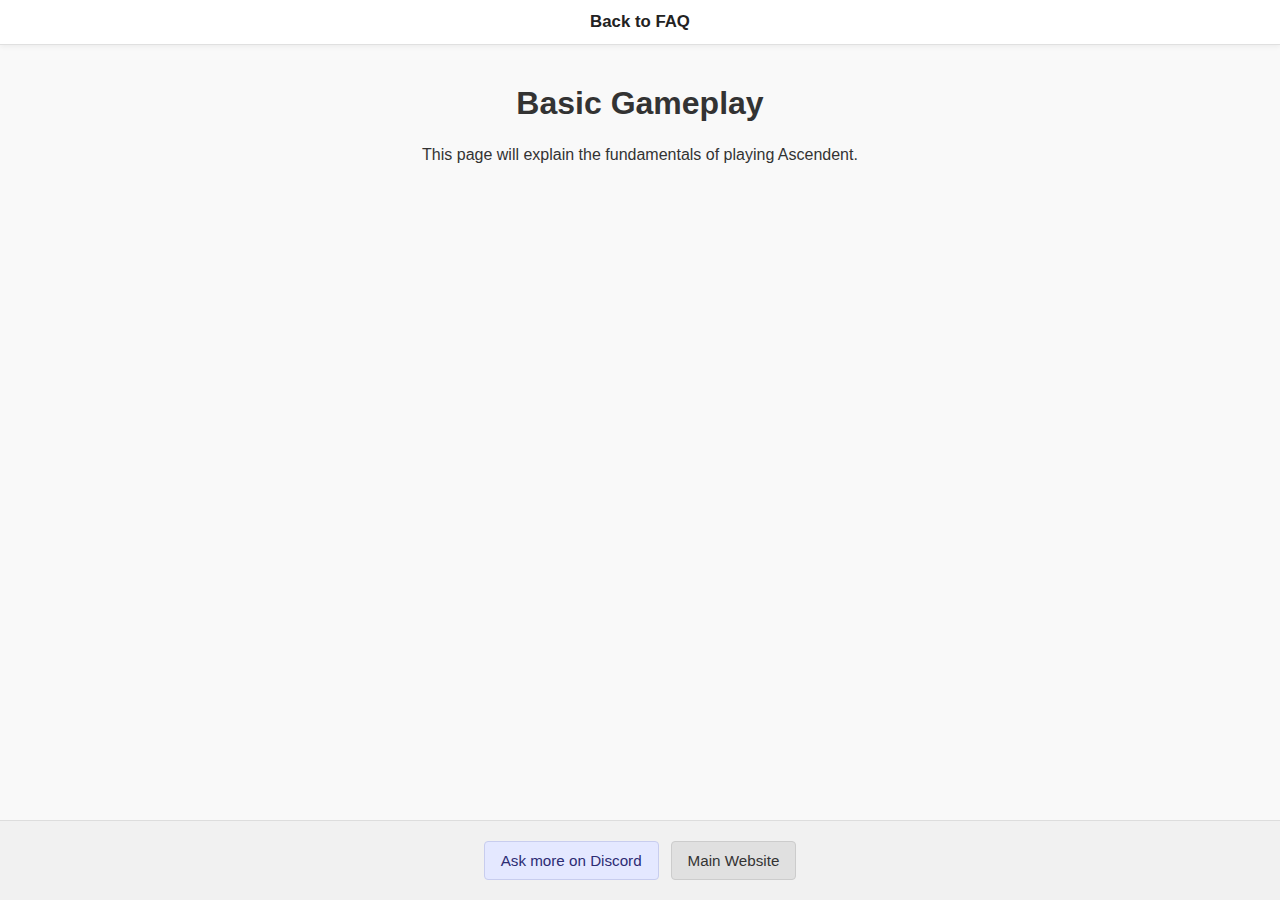
<file: basic-gameplay.html>
<!DOCTYPE html>
<html lang="en">
<head>
  <meta charset="UTF-8" />
  <meta name="viewport" content="width=device-width, initial-scale=1.0" />
  <title>Basic Gameplay - Ascendent FAQ</title>
  <link rel="stylesheet" href="styles.css" />
</head>
<body>
  <header class="navbar">
    <nav>
      <ul class="nav-list">
        <li><a href="index.html">Back to FAQ</a></li>
      </ul>
    </nav>
  </header>

  <main class="container">
    <h1>Basic Gameplay</h1>
    <p>This page will explain the fundamentals of playing Ascendent.</p>
  </main>

  <footer class="footer">
    <a href="https://discord.gg/TbuqVZPs" target="_blank" rel="noopener noreferrer" class="discord-btn">
      Ask more on Discord
    </a>
    <a href="https://worldofkylia.com/" target="_blank" rel="noopener noreferrer" class="main-site-btn">
      Main Website
    </a>
  </footer>
</body>
</html>
</file>
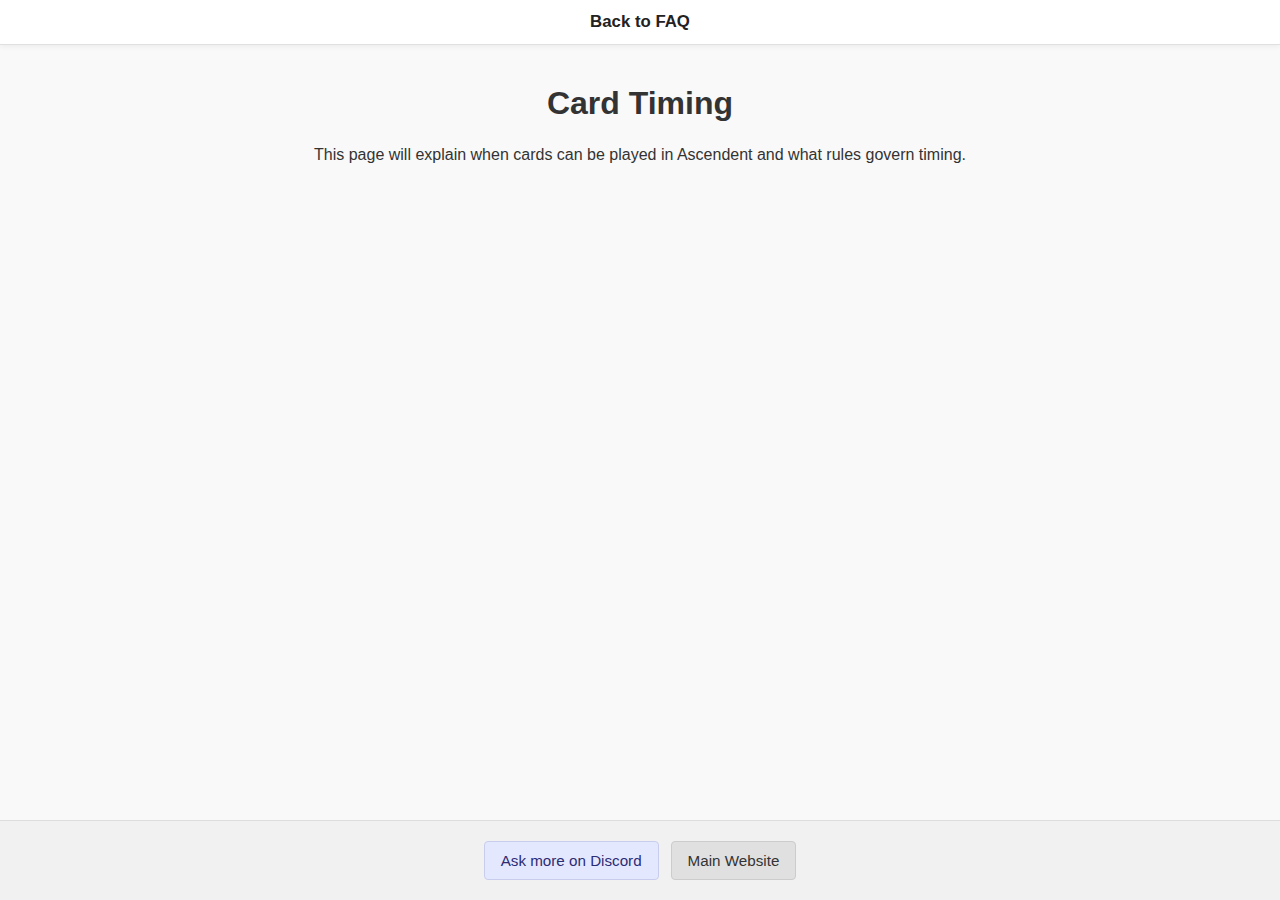
<file: card-timing.html>
<!DOCTYPE html>
<html lang="en">
<head>
  <meta charset="UTF-8" />
  <meta name="viewport" content="width=device-width, initial-scale=1.0" />
  <title>Card Timing - Ascendent FAQ</title>
  <link rel="stylesheet" href="styles.css" />
</head>
<body>
  <header class="navbar">
    <nav>
      <ul class="nav-list">
        <li><a href="index.html">Back to FAQ</a></li>
      </ul>
    </nav>
  </header>

  <main class="container">
    <h1>Card Timing</h1>
    <p>This page will explain when cards can be played in Ascendent and what rules govern timing.</p>
  </main>

  <footer class="footer">
    <a href="https://discord.gg/TbuqVZPs" target="_blank" rel="noopener noreferrer" class="discord-btn">
      Ask more on Discord
    </a>
    <a href="https://worldofkylia.com/" target="_blank" rel="noopener noreferrer" class="main-site-btn">
      Main Website
    </a>
  </footer>
</body>
</html>
</file>
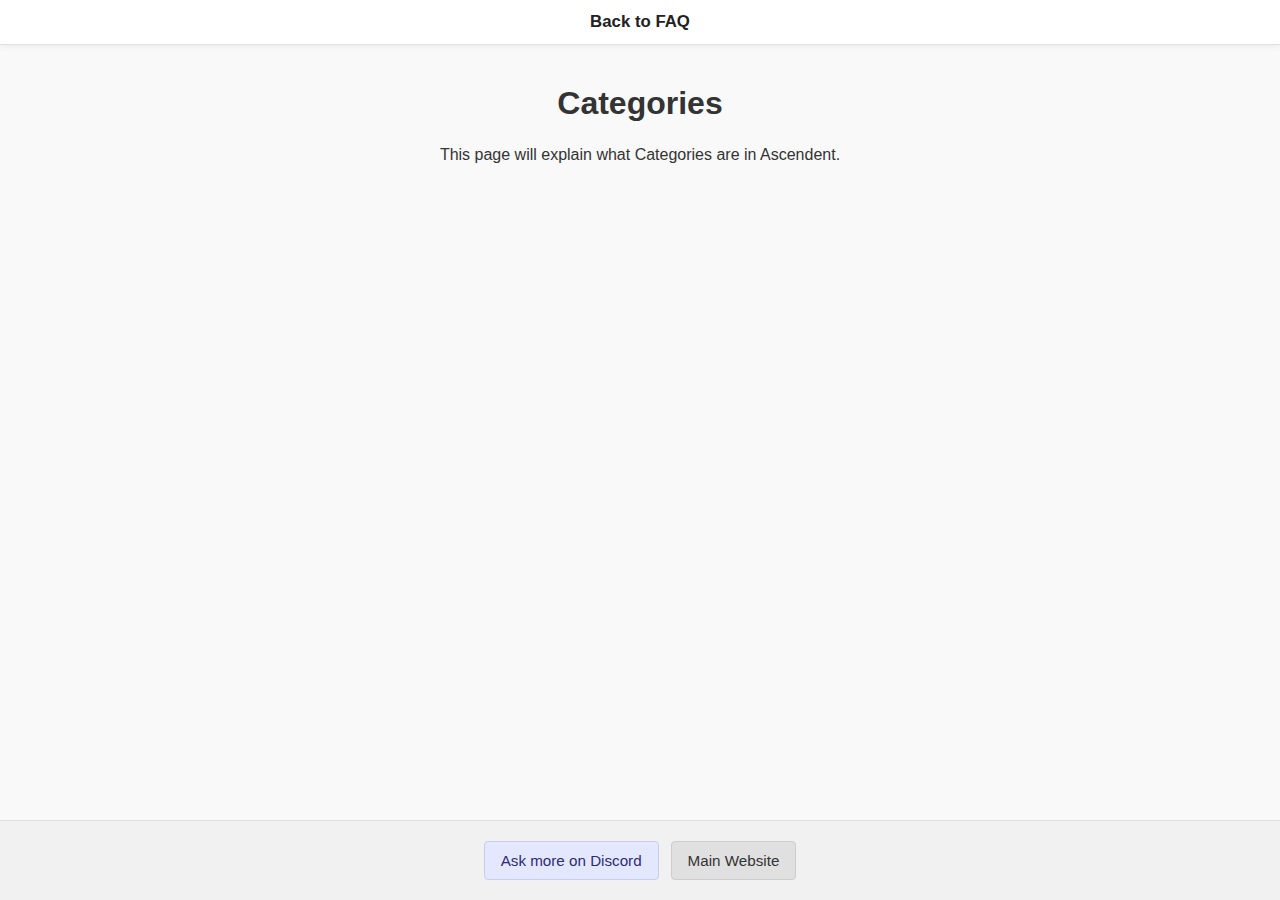
<file: categories.html>
<!DOCTYPE html>
<html lang="en">
<head>
  <meta charset="UTF-8" />
  <meta name="viewport" content="width=device-width, initial-scale=1.0" />
  <title>Categories - Ascendent FAQ</title>
  <link rel="stylesheet" href="styles.css" />
</head>
<body>
  <header class="navbar">
    <nav>
      <ul class="nav-list">
        <li><a href="index.html">Back to FAQ</a></li>
      </ul>
    </nav>
  </header>

  <main class="container">
    <h1>Categories</h1>
    <p>This page will explain what Categories are in Ascendent.</p>
  </main>

  <footer class="footer">
    <a href="https://discord.gg/TbuqVZPs" target="_blank" rel="noopener noreferrer" class="discord-btn">
      Ask more on Discord
    </a>
    <a href="https://worldofkylia.com/" target="_blank" rel="noopener noreferrer" class="main-site-btn">
      Main Website
    </a>
  </footer>
</body>
</html>
</file>
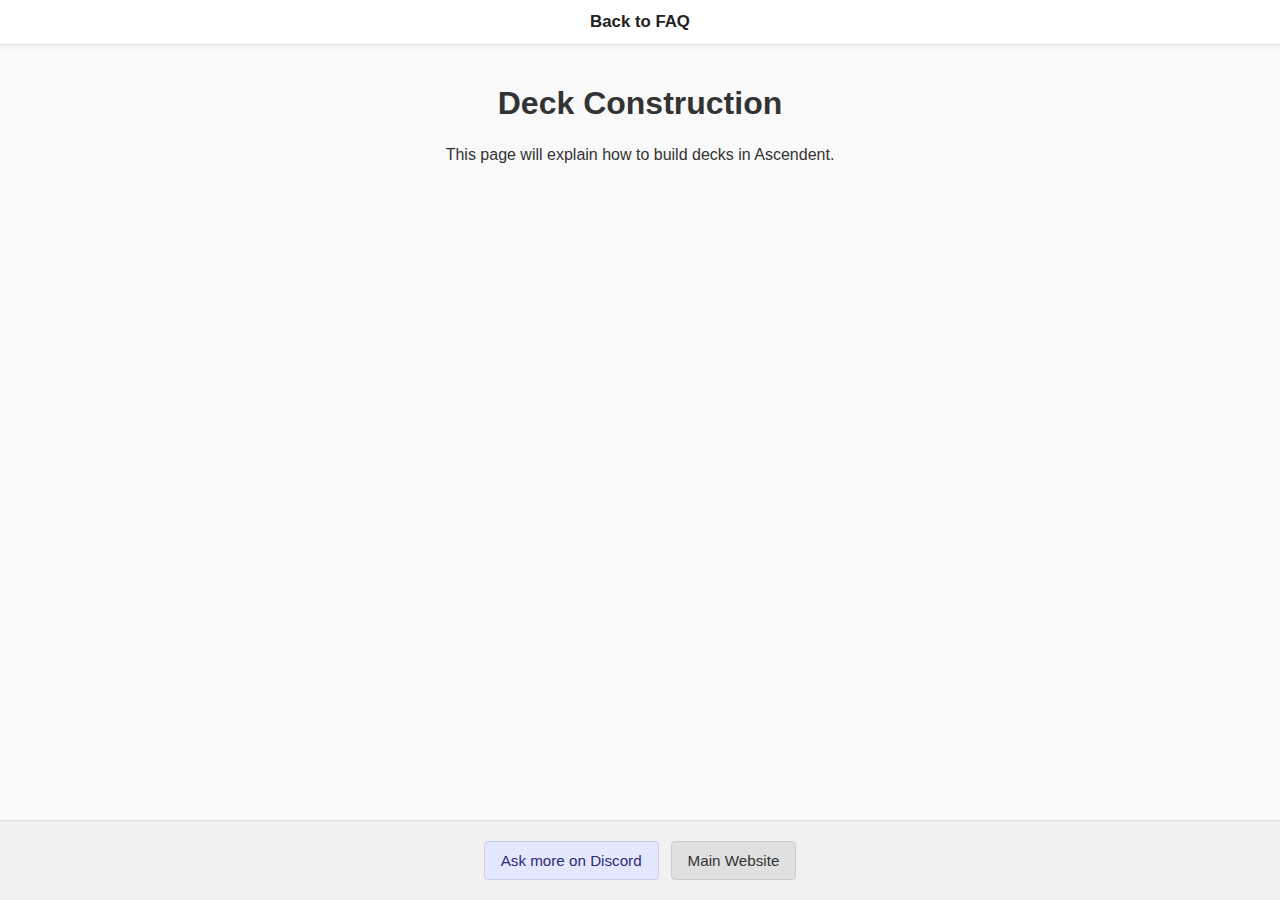
<file: deck-construction.html>
<!DOCTYPE html>
<html lang="en">
<head>
  <meta charset="UTF-8" />
  <meta name="viewport" content="width=device-width, initial-scale=1.0" />
  <title>Deck Construction - Ascendent FAQ</title>
  <link rel="stylesheet" href="styles.css" />
</head>
<body>
  <header class="navbar">
    <nav>
      <ul class="nav-list">
        <li><a href="index.html">Back to FAQ</a></li>
      </ul>
    </nav>
  </header>

  <main class="container">
    <h1>Deck Construction</h1>
    <p>This page will explain how to build decks in Ascendent.</p>
  </main>

  <footer class="footer">
    <a href="https://discord.gg/TbuqVZPs" target="_blank" rel="noopener noreferrer" class="discord-btn">
      Ask more on Discord
    </a>
    <a href="https://worldofkylia.com/" target="_blank" rel="noopener noreferrer" class="main-site-btn">
      Main Website
    </a>
  </footer>
</body>
</html>
</file>
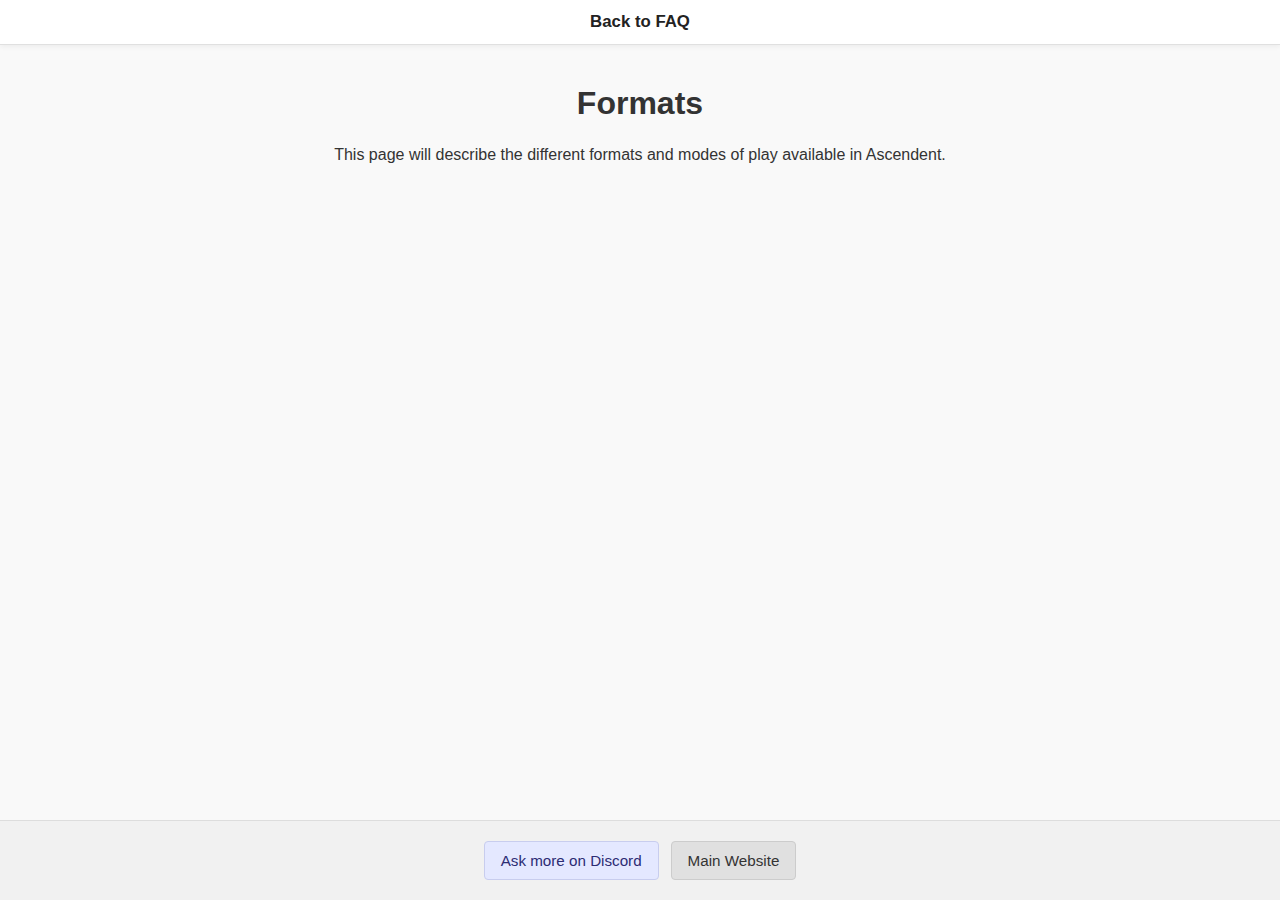
<file: formats.html>
<!DOCTYPE html>
<html lang="en">
<head>
  <meta charset="UTF-8" />
  <meta name="viewport" content="width=device-width, initial-scale=1.0" />
  <title>Formats - Ascendent FAQ</title>
  <link rel="stylesheet" href="styles.css" />
</head>
<body>
  <header class="navbar">
    <nav>
      <ul class="nav-list">
        <li><a href="index.html">Back to FAQ</a></li>
      </ul>
    </nav>
  </header>

  <main class="container">
    <h1>Formats</h1>
    <p>This page will describe the different formats and modes of play available in Ascendent.</p>
  </main>

  <footer class="footer">
    <a href="https://discord.gg/rvFcvqG3WA" target="_blank" rel="noopener noreferrer" class="discord-btn">
      Ask more on Discord
    </a>
    <a href="https://worldofkylia.com/" target="_blank" rel="noopener noreferrer" class="main-site-btn">
      Main Website
    </a>
  </footer>
</body>
</html>
</file>
<file: styles.css>
/* Global Reset */
* {
  box-sizing: border-box;
  margin: 0;
  padding: 0;
}

body {
  font-family: 'Segoe UI', sans-serif;
  background-color: #f9f9f9;
  color: #333;
  min-height: 100vh;
  display: flex;
  flex-direction: column;
}

main {
  flex-grow: 1;
}

.container {
  max-width: 800px;
  margin: 0 auto;
  padding: 40px 20px;
}

h1, h2 {
  text-align: center;
  margin-bottom: 24px;
}

.search-area {
  position: relative;
  display: flex;
  justify-content: center;
  align-items: stretch;
  max-width: 400px;
  margin: 0 auto 20px auto;
}

#searchInput {
  flex: 1;
  padding: 10px;
  font-size: 16px;
  border-radius: 5px 0 0 5px;
  border: 1px solid #ccc;
  outline: none;
}

#searchBtn {
  padding: 10px 16px;
  font-size: 16px;
  border-radius: 0 5px 5px 0;
  border: none;
  background-color: #333;
  color: white;
  cursor: pointer;
  transition: background-color 0.2s;
}

#searchBtn:hover {
  background-color: #555;
}

.suggestions-list {
  position: absolute;
  top: 100%;
  left: 0;
  right: 0;
  background-color: white;
  border: 1px solid #ccc;
  border-top: none;
  border-radius: 0 0 5px 5px;
  list-style: none;
  padding: 0;
  z-index: 999;
  max-height: 180px;
  overflow-y: auto;
}

.suggestions-list li {
  padding: 10px 12px;
  cursor: pointer;
  text-align: left;
}

.suggestions-list li:hover,
.suggestions-list li.active {
  background-color: #f0f0f0;
}

#results {
  list-style: none;
  padding: 0;
  margin-top: 30px;
}

.card-item {
  text-align: center;
  margin-bottom: 32px;
}

.card-image {
  max-width: 100%;
  border-radius: 8px;
  box-shadow: 0 6px 18px rgba(0, 0, 0, 0.2);
}

.error-msg,
.no-results {
  color: #888;
  font-size: 1rem;
  margin-top: 20px;
  text-align: center;
}

.faq-list {
  text-align: left;
  margin: 20px auto;
  max-width: 700px;
  padding: 0;
  list-style: none;
  font-size: 1.05rem;
  line-height: 1.6;
}

.faq-list li {
  margin-bottom: 20px;
  background: #fff;
  padding: 16px 20px;
  border-radius: 8px;
  box-shadow: 0 2px 8px rgba(0, 0, 0, 0.08);
}

.faq-list strong {
  display: block;
  color: #222;
  font-weight: 600;
  margin-bottom: 4px;
}

.main-site-btn {
  background-color: #e0e0e0;
  color: #333;
  padding: 8px 14px;
  border-radius: 4px;
  font-weight: 500;
  font-size: 0.95rem;
  text-decoration: none;
  transition: background-color 0.2s ease-in-out;
  display: inline-block;
  border: 1px solid #ccc;
}

.main-site-btn:hover {
  background-color: #d5d5d5;
  color: #000;
}

.discord-btn {
  background-color: #e4e8ff;
  color: #2c2c74;
  padding: 8px 14px;
  border-radius: 4px;
  font-weight: 500;
  font-size: 0.95rem;
  text-decoration: none;
  transition: background-color 0.2s ease-in-out;
  display: inline-block;
  border: 1px solid #c8cdee;
}

.discord-btn:hover {
  background-color: #d7dcf9;
  color: #1a1a5e;
}

.footer {
  margin-top: 60px;
  padding: 20px;
  text-align: center;
  display: flex;
  flex-wrap: wrap;
  justify-content: center;
  gap: 12px;
  background-color: #f1f1f1;
  border-top: 1px solid #ddd;
}

.footer .discord-btn,
.footer .main-site-btn {
  font-size: 0.95rem;
  padding: 10px 16px;
}

.toggle-wrapper {
  margin-top: 20px;
  display: flex;
  justify-content: center;
  gap: 12px;
}

.toggle-btn {
  background-color: #e2e2e2;
  border: 1px solid #ccc;
  padding: 8px 14px;
  border-radius: 4px;
  cursor: pointer;
  font-weight: 500;
  transition: background-color 0.2s ease-in-out;
}

.toggle-btn.active {
  background-color: #333;
  color: white;
}

.mechanics-section {
  text-align: left;
  margin: 20px auto;
  max-width: 700px;
  padding: 16px 20px;
  border-radius: 8px;
  background: #fff;
  box-shadow: 0 2px 8px rgba(0, 0, 0, 0.08);
  font-size: 1.05rem;
  line-height: 1.6;
}

.faq-card-link {
  text-decoration: none;
  color: inherit;
  display: block;
  padding: 16px 20px;
  border-radius: 8px;
}

.faq-card-link:hover {
  background-color: #f5f5f5;
  transition: background-color 0.2s ease;
}

/* Navbar */
.navbar {
  background-color: #ffffff;
  border-bottom: 1px solid #e0e0e0;
  padding: 12px 24px;
  box-shadow: 0 2px 5px rgba(0, 0, 0, 0.05);
  position: sticky;
  top: 0;
  z-index: 999;
}

.nav-list {
  list-style: none;
  display: flex;
  justify-content: center;
  align-items: center;
  gap: 32px;
  margin: 0;
  padding: 0;
}

.nav-list li a {
  text-decoration: none;
  color: #222;
  font-size: 1.05rem;
  font-weight: 600;
  padding: 8px 12px;
  border-radius: 4px;
  transition: background-color 0.2s ease-in-out;
}

.nav-list li a:hover {
  background-color: #f1f1f1;
  color: #000;
}

/* Section Visibility Control */
.content-section {
  display: none;
  max-width: 800px;
  margin: 0 auto;
  padding: 30px 20px;
  animation: fadeIn 0.3s ease-in-out;
  text-align: center;
}

.content-section.active {
  display: block;
}

.rules-intro {
  max-width: 700px;
  margin: 0 auto 30px auto;
  font-size: 1.1rem;
  color: #444;
  line-height: 1.6;
  text-align: center;
}

@keyframes fadeIn {
  from { opacity: 0; transform: translateY(8px); }
  to   { opacity: 1; transform: translateY(0); }
}

/* Mobile */
@media (max-width: 600px) {
  .footer {
    flex-direction: column;
    align-items: stretch;
  }

  .footer .discord-btn,
  .footer .main-site-btn {
    width: 100%;
    font-size: 1rem;
    padding: 12px;
  }

  .nav-list {
    flex-direction: column;
    gap: 16px;
  }
}
</file>
